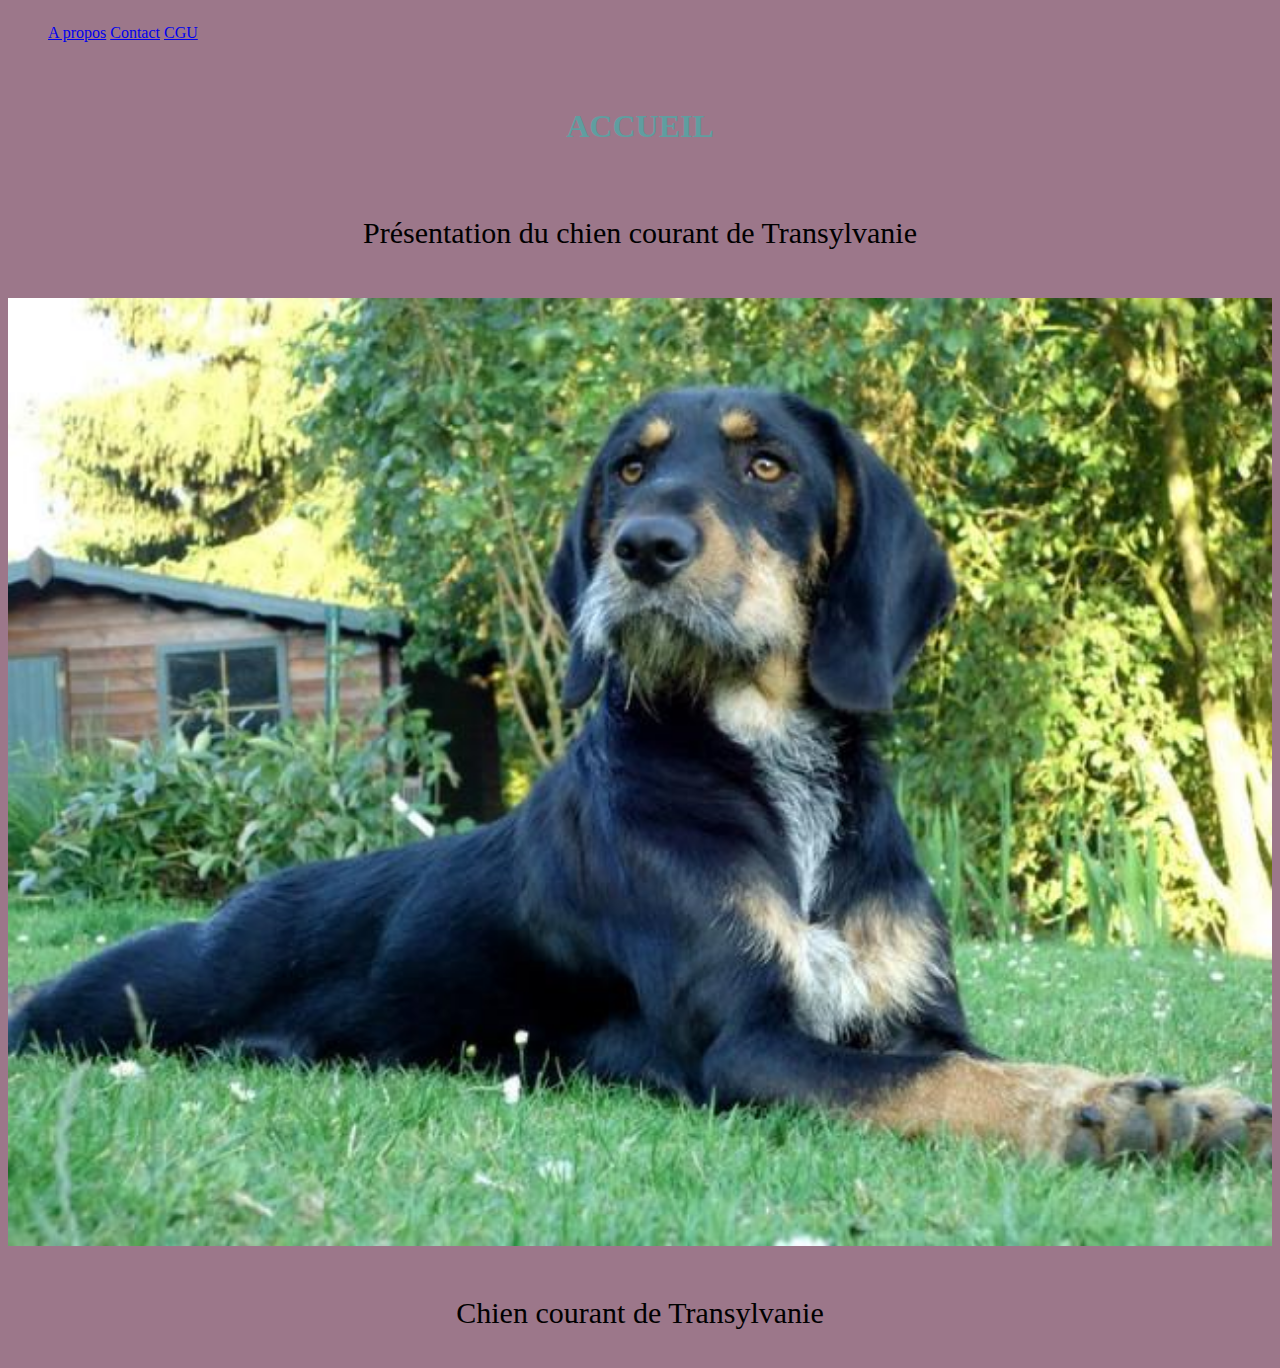
<file: Mon projet/index.html>
<!DOCTYPE html>
<html lang="fr">

<head>
    <meta charset="UTF-8 ">
    <meta http-equiv="X-UA-Compatible " content="IE=edge ">
    <meta name="viewport " content="width=device-width, initial-scale=1.0 ">
    <title>Accueil</title>

    <link rel="stylesheet " href="./css/styles.css ">



</head>

<body>
    <menu>
        <a href="apropos.html ">A propos</a>
        <a href="contact.html ">Contact</a>
        <a href="cgu.html ">CGU</a>
    </menu>
    <h1 id="haut ">Accueil</h1>

    <p class="italique">Présentation du chien courant de Transylvanie</p>


    <br>
    <img src="/img/chien.jpg " alt="Chien ">
    <P class="italique">Chien courant de Transylvanie</P>

</body>

</html>
</file>
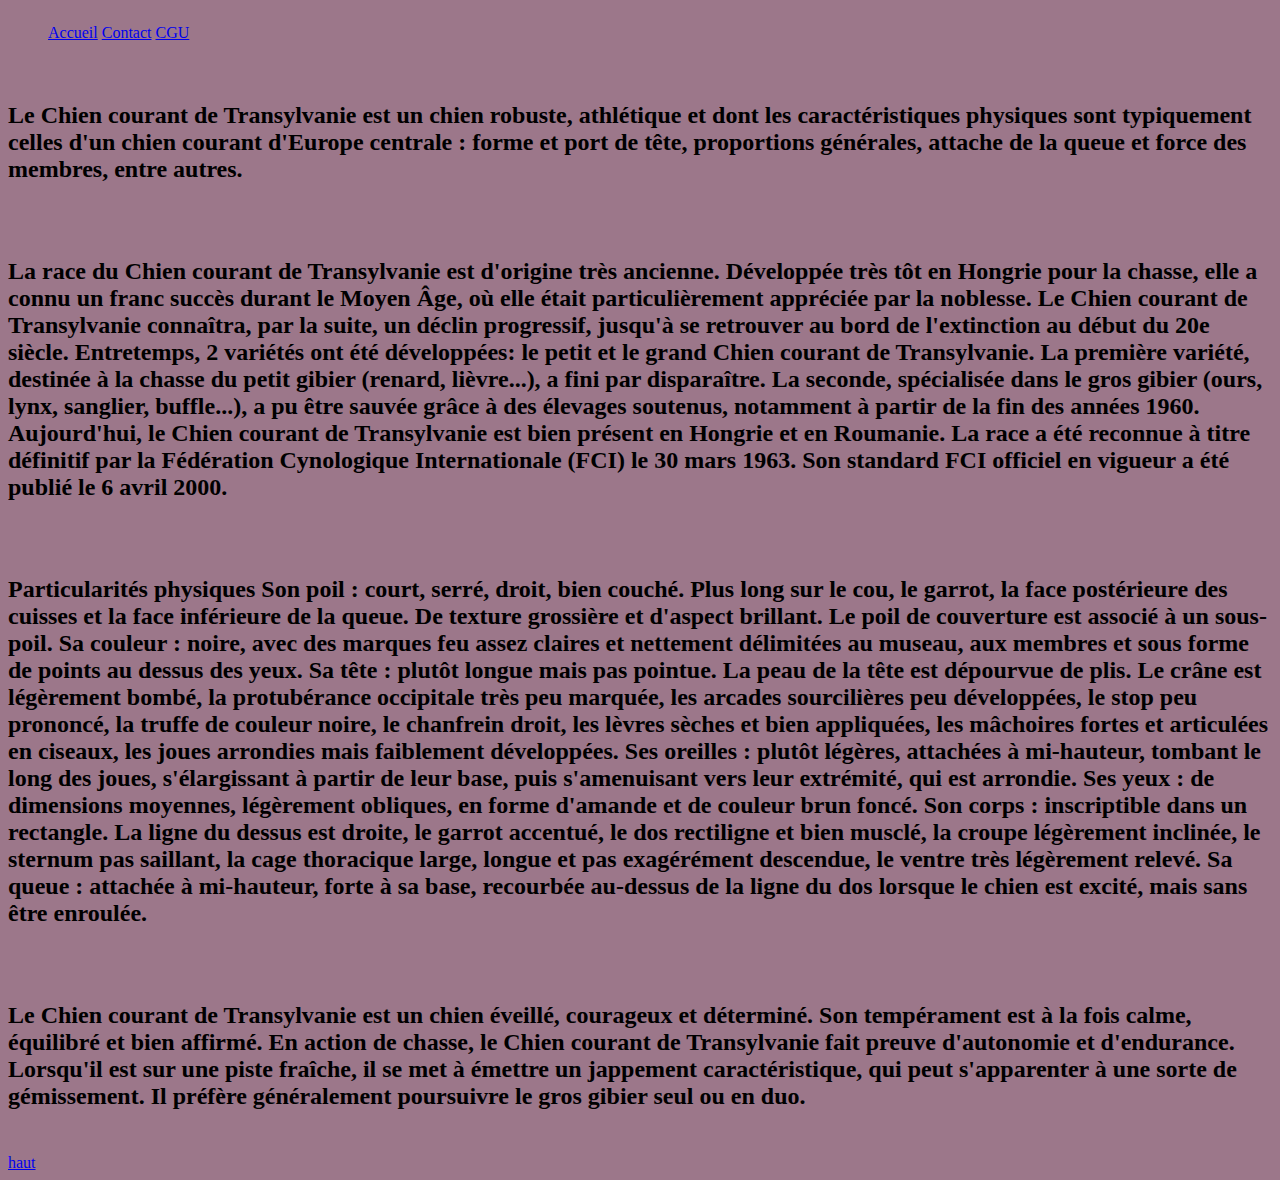
<file: Mon projet/apropos.html>
<!DOCTYPE html>
<html lang="en">

<head>
    <meta charset="UTF-8">
    <meta http-equiv="X-UA-Compatible" content="IE=edge">
    <meta name="viewport" content="width=device-width, initial-scale=1.0">


    <title>A propos</title>
    <link rel="stylesheet" href="./css/styles.css">
</head>

<body>
    <menu>
        <a href="index.html">Accueil</a>
        <a href="contact.html">Contact</a>
        <a href="cgu.html">CGU</a>
    </menu>
    <h2 id="haut">

        <P>Le Chien courant de Transylvanie est un chien robuste, athlétique et dont les caractéristiques physiques sont typiquement celles d'un chien courant d'Europe centrale : forme et port de tête, proportions générales, attache de la queue et force
            des membres, entre autres.</P>
        <br>
        <p>La race du Chien courant de Transylvanie est d'origine très ancienne. Développée très tôt en Hongrie pour la chasse, elle a connu un franc succès durant le Moyen Âge, où elle était particulièrement appréciée par la noblesse. Le Chien courant de
            Transylvanie connaîtra, par la suite, un déclin progressif, jusqu'à se retrouver au bord de l'extinction au début du 20e siècle. Entretemps, 2 variétés ont été développées: le petit et le grand Chien courant de Transylvanie. La première variété,
            destinée à la chasse du petit gibier (renard, lièvre...), a fini par disparaître. La seconde, spécialisée dans le gros gibier (ours, lynx, sanglier, buffle...), a pu être sauvée grâce à des élevages soutenus, notamment à partir de la fin des
            années 1960. Aujourd'hui, le Chien courant de Transylvanie est bien présent en Hongrie et en Roumanie. La race a été reconnue à titre définitif par la Fédération Cynologique Internationale (FCI) le 30 mars 1963. Son standard FCI officiel en
            vigueur a été publié le 6 avril 2000.</p>
        <br>
        <p>Particularités physiques Son poil : court, serré, droit, bien couché. Plus long sur le cou, le garrot, la face postérieure des cuisses et la face inférieure de la queue. De texture grossière et d'aspect brillant. Le poil de couverture est associé
            à un sous-poil. Sa couleur : noire, avec des marques feu assez claires et nettement délimitées au museau, aux membres et sous forme de points au dessus des yeux. Sa tête : plutôt longue mais pas pointue. La peau de la tête est dépourvue de
            plis. Le crâne est légèrement bombé, la protubérance occipitale très peu marquée, les arcades sourcilières peu développées, le stop peu prononcé, la truffe de couleur noire, le chanfrein droit, les lèvres sèches et bien appliquées, les mâchoires
            fortes et articulées en ciseaux, les joues arrondies mais faiblement développées. Ses oreilles : plutôt légères, attachées à mi-hauteur, tombant le long des joues, s'élargissant à partir de leur base, puis s'amenuisant vers leur extrémité,
            qui est arrondie. Ses yeux : de dimensions moyennes, légèrement obliques, en forme d'amande et de couleur brun foncé. Son corps : inscriptible dans un rectangle. La ligne du dessus est droite, le garrot accentué, le dos rectiligne et bien
            musclé, la croupe légèrement inclinée, le sternum pas saillant, la cage thoracique large, longue et pas exagérément descendue, le ventre très légèrement relevé. Sa queue : attachée à mi-hauteur, forte à sa base, recourbée au-dessus de la ligne
            du dos lorsque le chien est excité, mais sans être enroulée.</p>
        <br>
        <p>Le Chien courant de Transylvanie est un chien éveillé, courageux et déterminé. Son tempérament est à la fois calme, équilibré et bien affirmé. En action de chasse, le Chien courant de Transylvanie fait preuve d'autonomie et d'endurance. Lorsqu'il
            est sur une piste fraîche, il se met à émettre un jappement caractéristique, qui peut s'apparenter à une sorte de gémissement. Il préfère généralement poursuivre le gros gibier seul ou en duo.</p>

    </h2>
    <a href="#haut" title="haut" id="lien">haut</a>
</body>

</html>
</file>
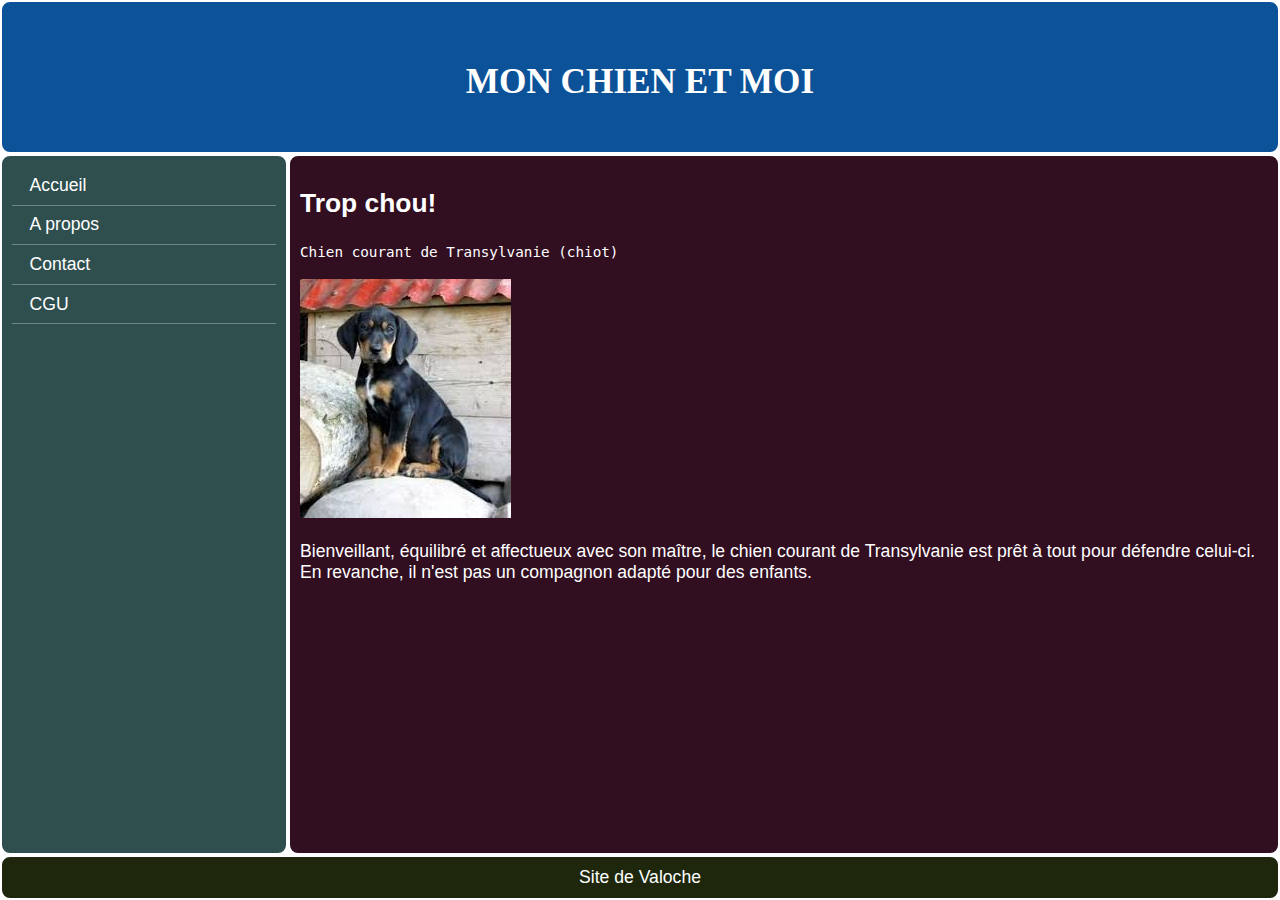
<file: Mon projet/exemple.html>
<!DOCTYPE html>
<html lang="en">
<head>
    <meta charset="UTF-8">
    <meta http-equiv="X-UA-Compatible" content="IE=edge">
    <meta name="viewport" content="width=device-width, initial-scale=1.0">
    <title>exemple</title>
    <link rel="stylesheet" href="./css/styles.css">
</head>
<header>
  <h1 class="tic">Mon chien et moi</h1>
</header>

    

<body class="bodyEx">
    

<div class="wrapper">
  <nav id="navigation" role="navigation" class="navigation">
    <a href="/Mon projet/index.html">Accueil</a>
    <a href="/Mon projet/apropos.html">A propos</a>
    <a href="/Mon projet/contact.html">Contact</a>
    <a href="/Mon projet/cgu.html">CGU</a>
    
  </nav>
  <section class="content">
    <h2>Trop chou!</h2>
    <p><code>Chien courant de Transylvanie (chiot)</code></p>
    <img src="/img/chiot.jpg" alt="chiot">
    
    <p>Bienveillant, équilibré et affectueux avec son maître, le chien courant de Transylvanie est prêt à tout pour défendre celui-ci. En revanche, il n'est pas un compagnon adapté pour des enfants. </p>
  </section>
</div> <!-- /wrapper -->







<footer>Site de Valoche</footer>
</body>
</file>
<file: Mon projet/css/styles.css>
@import url('https://fonts.googleapis.com/css2?family=Open+Sans:ital@1&display=swap');
                        h1 {
                            font-family: Cambria, Cochin, Georgia, Times, 'Times New Roman', serif;
                            color: cadetblue;
                            text-align: center;
                            text-transform: uppercase;
                            margin-top: 50px;
                            
                        }
                        
                        
                        .tic{color: white;
                          margin-bottom: 40px;
                        }
                        
        
                        
                            
                        
                        
                        .italique {
                            font-family: cursive;
                            text-align: center;
                            font-size: 30px;
                            margin-top: 50px;
                            
                            
                            
                            
            
                            
                    
                
                        
            
                      
                        }
                        
                        
                        .normal{text-align: center;}
                        
                        
                        
                        
                       
            
                
                        
                        #soins {
                            font-size: 30px;
                        }
                        
                        #elevages {
                            font-size: 30px;
                        }
                        
                        #accessoires {
                            font-size: 30px;
                        }
                        * Layout */
html {display: flex; flex-direction: column;} /* IE fix */
body { background-color:rgb(156, 119, 138) ;
    display: flex; /* crée un contexte flex pour ses enfants */
    flex-direction: column; /* affichage vertical */
    min-height: 100vh; /* toute la hauteur du viewport (compatible IE9+) */
  }
.wrapper {
  display: block; /* IE fix */
  flex: 1 1 auto; /* occupe la hauteur restante */
  display: flex; /* crée un contexte flex pour ses enfants */
  flex-direction: row; /* affichage horizontal */
}

.nav1 {
  width: 100%;
  background-color:  rgb(12, 82, 153);
}
.nav2 {width: 100%;
  background-color:  rgb(12, 82, 153);}

.navigation{
    width: 15em;
    background-color: darkslategrey;
}
.content {
  display: block; /* IE fix */
  flex: 1; /* occupe la largeur restante */
}

.pluspetit {font-size: 1em; text-align: center;
}

.container-fluid{
  background-color: black;
}
/* Responsive */

@media (max-width: 640px) {
	body {
  min-height: 0; 
}
	.wrapper {
    flex-direction: column;
  }
	.content {
		flex-basis: auto;
	}
  nav {
    width: auto;
    order: 1;
  }
}

/* Decoration */

.bodyEx {
	margin: 0;
	background: #fff;
	font-family: "Century Gothic", helvetica, arial, sans-serif;
	font-size: 1.1em;
}
header, nav, section, footer {
	padding: 10px;
	margin: 0;
	border: 2px solid rgb(255, 255, 255);
	border-radius: 10px;
	color: #fff;
  
}
header {

	background: rgb(12, 82, 153);
  text-align: center;
}

nav a {
  display: block;
  padding: .5em 1em;
  color: #fff;
  text-decoration: none;
  border-bottom: 1px solid rgba(255,255,255,.3);
}
section {
	background: rgb(49, 14, 32);
}
.row {padding-right: 40px;}
footer {
	background: rgb(30, 39, 12);
  text-align: center;
}
</file>
